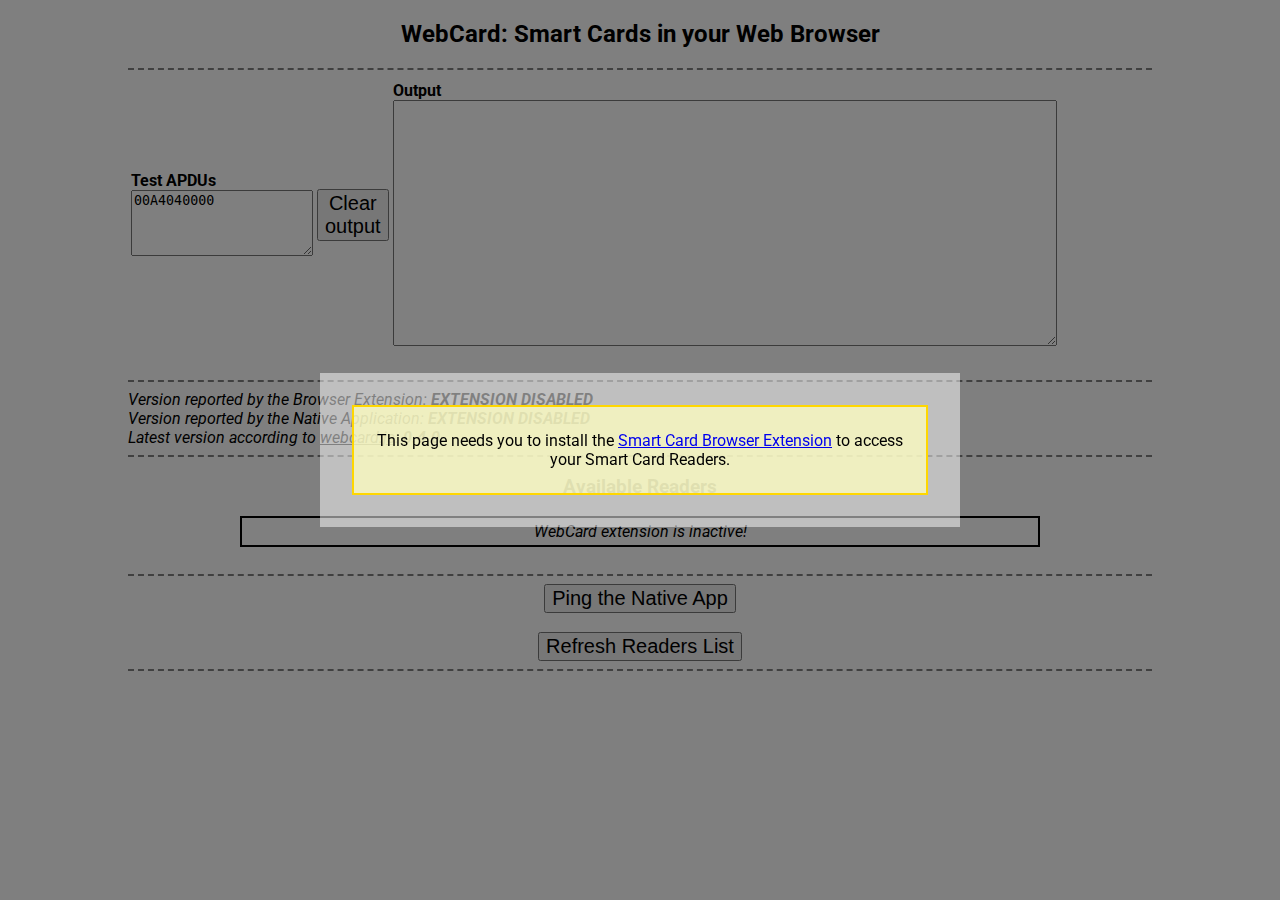
<file: http_test/index.html>
<!DOCTYPE html>
<html lang="en">
  <head>
    <meta charset="utf-8" />
    <title>WebCard Testing</title>
    <link rel="icon" type="image/png" href="resources/icon16.png" />
    <link rel="stylesheet" href="https://fonts.googleapis.com/css?family=Roboto:300,400,500,700" />
    <link rel="stylesheet" href="data/style.css" />
    <script type="application/javascript" src="data/webcard.js" defer></script>
    <script type="application/javascript" src="data/index.js" defer></script>
  </head>
  <body onload="OnIndexLoad()">
    <div id="website">
      <h2 class="centered-text">WebCard: Smart Cards in your Web Browser</h2>
      <hr />
      <table><tr>
        <td>
          <span><b>Test APDUs</b></span>
          <br />
          <textarea class="webcard-apdu" rows="4" cols="20" id="apduListIn">00A4040000</textarea>
        </td>
        <td>
          <input class="website-button" type="button" value="Clear&#13;&#10;output" onclick="ClearOutput()" />
        </td>
        <td>
          <span><b>Output</b></span>
          <br />
          <textarea class="webcard-apdu" rows="16" cols="80" id="apduListOut"></textarea>
        </td>
      </tr></table>
      <br /><hr />
      <div id="info-box"><br /><hr /></div>
      <h3 class="centered-text">Available Readers</h3>
      <table id="readers-table"></table>
      <br /><hr />
      <input class="website-button" style="margin:0 auto;display:block;" type="button" value="Ping the Native App" onclick="PingPong()" /><br />
      <input class="website-button" style="margin:0 auto;display:block;" type="button" value="Refresh Readers List" onclick="ListReaders(true)" />
      <hr />
    </div>
  </body>
</html>
</file>
<file: http_test/data/style.css>
body
{
    font-family: 'Roboto';
}

#website
{
    width: 1024px;
    margin: auto;
}

.centered-text
{
    width: 100%;
    text-align: center;
}

.webcard-apdu
{
    font-family: 'Consolas', monospace;
}

.website-button
{
    font-size: 20px;
}

.smartcard-image
{
    width: 64px;
}

.clickable-image
{
    cursor: pointer;
}

.clickable-image:hover
{
    filter: brightness(125%);
}

#readers-table td
{
    border: 2px solid;
    padding: 4px;
    text-align: center;
}

#readers-table td:last-child
{
    width: 128px;
}

#readers-table
{
    width: 800px;
    margin: auto;
    border-collapse: collapse;
}

hr
{
    display: block;
    margin-top: 0.5em;
    margin-bottom: 0.5em;
    margin-left: auto;
    margin-right: auto;
    border-style: dashed none none none;
    border-width: 2px;
}

div#darken
{
    position: fixed;
    inset: 0;
    z-index: 1000;
    background-color: rgba(0, 0, 0, 0.5);
}

div#darken > div
{
    position: relative;
    top: 50%;
    left: 50%;
    width: 50%;
    transform: translate(-50%, -50%);
    text-align: center;
    overflow: hidden;
    background-color: rgba(255, 255, 255, 0.5);
}

div#darken > div > div
{
    padding: .5em;
    margin: 2em;
    color: #000;
    background-color: rgba(255, 255, 192, 0.75);
    border: 2px solid gold;
}
</file>
